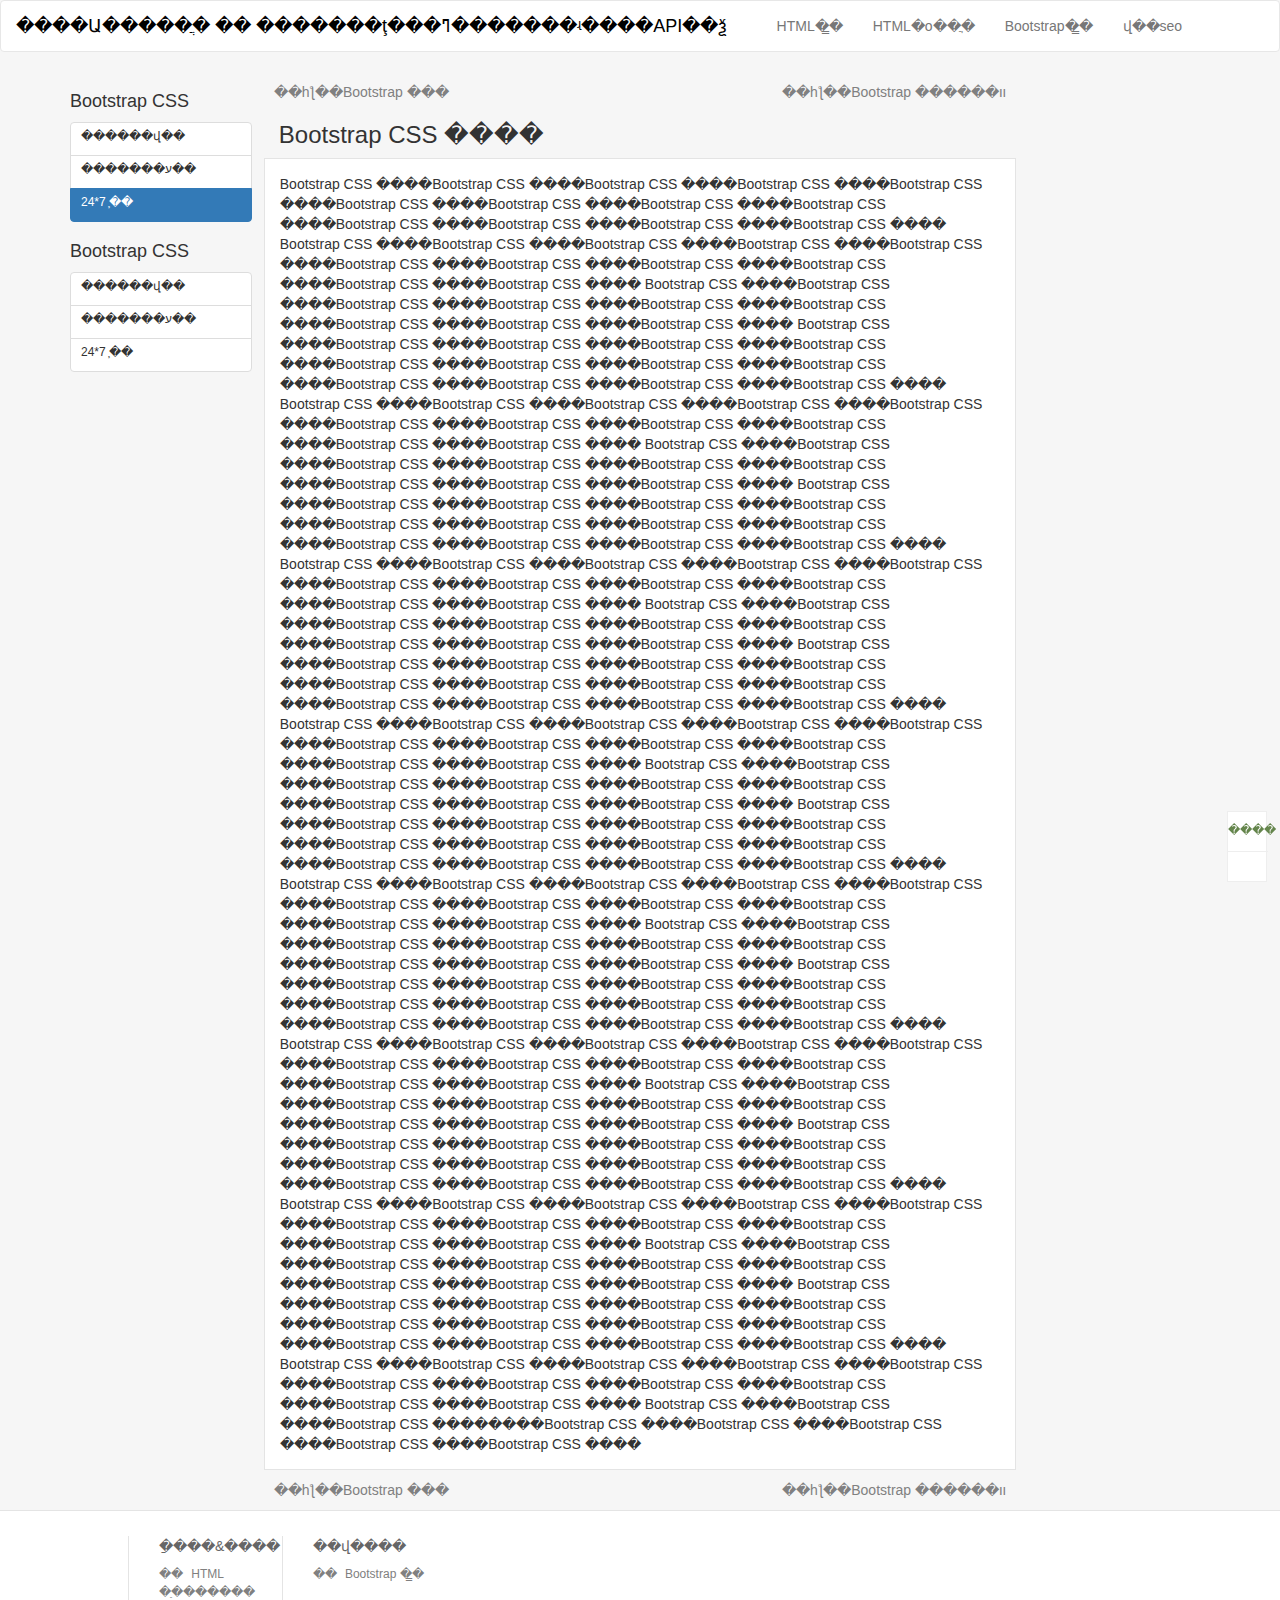
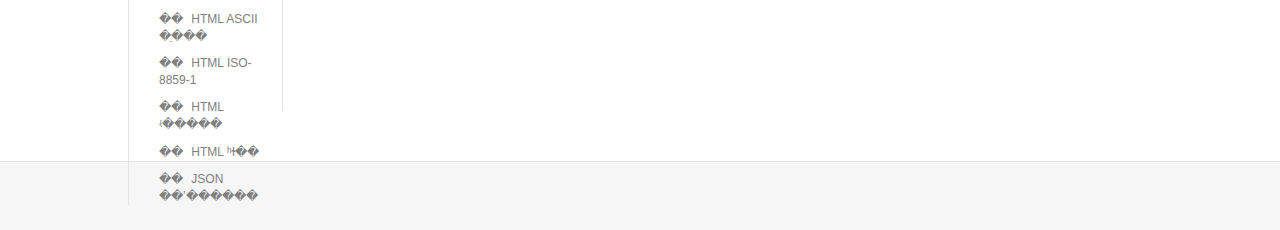
<file: easycms/cainiaojiaocheng.html>
<!DOCTYPE html>
<html>
<head>
	<meta http-equiv="X-UA-Compatible" content="IE=edge,Chrome=1" />
	<title>Bootstrap ʵ�� - Ĭ�ϵĵ�����</title>
   	<link href="bootstrap/css/bootstrap.css" rel="stylesheet">
   	<link href="css/style.css" rel="stylesheet">
   	<script src="jquery/jquery-1.12.0.min.js"></script>
   	<script src="bootstrap/js/bootstrap.min.js"></script>
   	<style type="text/css">
   	.nav li {float:left}
   	</style>
   	<script type="text/javascript">
   	var _hmt = _hmt || [];
   	(function() {
   	  var hm = document.createElement("script");
   	  hm.src = "//hm.baidu.com/hm.js?3610a501fb8fcd29e0faabc56bad9bac";
   	  var s = document.getElementsByTagName("script")[0]; 
   	  s.parentNode.insertBefore(hm, s);
   	})();
   	</script>
</head>
<body>
<nav class="navbar navbar-default" role="navigation" style="background-color:#ffffff">
   <div class="navbar-header">
      <a class="navbar-brand" href="#" style="color:#000">����Ա�����ֲ� �� �������ţ���ߣ�������ʵ����API��ѯ</a>
   </div>
   <div>
      <ul class="nav navbar-nav" style="margin-left:20px;">
      	 <li id="html"><a href="http://www.coding17.com/html" title="HTML�̳̣�HTML5�̳�">HTML�̳�</a></li>
      	 <li id="htmlbook"><a href="http://www.coding17.com/htmlbook" title="HTML�ο��ֲᣬHTML5�ο��ֲ�">HTML�ο��ֲ�</a></li>
         <li id="bootstrapbook"><a href="http://www.coding17.com/bootstrap" title="Bootstrap�̳̣�Bootstrap���ţ�����">Bootstrap�̳�</a></li>
         <li id="seobook" ><a href="http://www.coding17.com/seo" title="seo�̳̣���վ���裬ҳ��ṹ��ҳ�������Ż�">վ��seo</a></li>
      </ul>
   </div>
</nav>
<div class="main">
	<div class="main-left">
		<h3>Bootstrap CSS</h3>
		<div class="list-group">
		   <a href="#" class="list-group-item">
		      <p class="list-group-item-heading">������վ��</p>
		   </a>
		   <a href="#" class="list-group-item">
		      <p class="list-group-item-heading">�������ע��</p>
		   </a>
		   <a href="#" class="list-group-item active">
		      <p class="list-group-item-heading">24*7 ֧��</p>
		   </a>
		</div>
		<h3>Bootstrap CSS</h3>
		<div class="list-group">
		   <a href="#" class="list-group-item">
		      <p class="list-group-item-heading">������վ��</p>
		   </a>
		   <a href="#" class="list-group-item">
		      <p class="list-group-item-heading">�������ע��</p>
		   </a>
		   <a href="#" class="list-group-item">
		      <p class="list-group-item-heading">24*7 ֧��</p>
		   </a>
		</div>
	</div>
	<div class="main-center">
		<div class="main-center-links">&nbsp;
			<div class="main-center-pre"><a href="javascript:;">��һƪ��Bootstrap ���</a></div>
			<div class="main-center-next"><a href="javascript:;">��һƪ��Bootstrap ������װ</a></div>
		</div>
		<h3>Bootstrap CSS ����</h3>
		<div class="main-content">
		Bootstrap CSS ����Bootstrap CSS ����Bootstrap CSS ����Bootstrap CSS ����Bootstrap CSS ����Bootstrap CSS ����Bootstrap CSS ����Bootstrap CSS ����Bootstrap CSS ����Bootstrap CSS ����Bootstrap CSS ����Bootstrap CSS ����Bootstrap CSS ����
		Bootstrap CSS ����Bootstrap CSS ����Bootstrap CSS ����Bootstrap CSS ����Bootstrap CSS ����Bootstrap CSS ����Bootstrap CSS ����Bootstrap CSS ����Bootstrap CSS ����Bootstrap CSS ����Bootstrap CSS ����
		Bootstrap CSS ����Bootstrap CSS ����Bootstrap CSS ����Bootstrap CSS ����Bootstrap CSS ����Bootstrap CSS ����Bootstrap CSS ����Bootstrap CSS ����Bootstrap CSS ����
		Bootstrap CSS ����Bootstrap CSS ����Bootstrap CSS ����Bootstrap CSS ����Bootstrap CSS ����Bootstrap CSS ����Bootstrap CSS ����Bootstrap CSS ����Bootstrap CSS ����Bootstrap CSS ����Bootstrap CSS ����Bootstrap CSS ����Bootstrap CSS ����
		Bootstrap CSS ����Bootstrap CSS ����Bootstrap CSS ����Bootstrap CSS ����Bootstrap CSS ����Bootstrap CSS ����Bootstrap CSS ����Bootstrap CSS ����Bootstrap CSS ����Bootstrap CSS ����Bootstrap CSS ����
		Bootstrap CSS ����Bootstrap CSS ����Bootstrap CSS ����Bootstrap CSS ����Bootstrap CSS ����Bootstrap CSS ����Bootstrap CSS ����Bootstrap CSS ����Bootstrap CSS ����
		Bootstrap CSS ����Bootstrap CSS ����Bootstrap CSS ����Bootstrap CSS ����Bootstrap CSS ����Bootstrap CSS ����Bootstrap CSS ����Bootstrap CSS ����Bootstrap CSS ����Bootstrap CSS ����Bootstrap CSS ����Bootstrap CSS ����Bootstrap CSS ����
		Bootstrap CSS ����Bootstrap CSS ����Bootstrap CSS ����Bootstrap CSS ����Bootstrap CSS ����Bootstrap CSS ����Bootstrap CSS ����Bootstrap CSS ����Bootstrap CSS ����Bootstrap CSS ����Bootstrap CSS ����
		Bootstrap CSS ����Bootstrap CSS ����Bootstrap CSS ����Bootstrap CSS ����Bootstrap CSS ����Bootstrap CSS ����Bootstrap CSS ����Bootstrap CSS ����Bootstrap CSS ����
		Bootstrap CSS ����Bootstrap CSS ����Bootstrap CSS ����Bootstrap CSS ����Bootstrap CSS ����Bootstrap CSS ����Bootstrap CSS ����Bootstrap CSS ����Bootstrap CSS ����Bootstrap CSS ����Bootstrap CSS ����Bootstrap CSS ����Bootstrap CSS ����
		Bootstrap CSS ����Bootstrap CSS ����Bootstrap CSS ����Bootstrap CSS ����Bootstrap CSS ����Bootstrap CSS ����Bootstrap CSS ����Bootstrap CSS ����Bootstrap CSS ����Bootstrap CSS ����Bootstrap CSS ����
		Bootstrap CSS ����Bootstrap CSS ����Bootstrap CSS ����Bootstrap CSS ����Bootstrap CSS ����Bootstrap CSS ����Bootstrap CSS ����Bootstrap CSS ����Bootstrap CSS ����
		Bootstrap CSS ����Bootstrap CSS ����Bootstrap CSS ����Bootstrap CSS ����Bootstrap CSS ����Bootstrap CSS ����Bootstrap CSS ����Bootstrap CSS ����Bootstrap CSS ����Bootstrap CSS ����Bootstrap CSS ����Bootstrap CSS ����Bootstrap CSS ����
		Bootstrap CSS ����Bootstrap CSS ����Bootstrap CSS ����Bootstrap CSS ����Bootstrap CSS ����Bootstrap CSS ����Bootstrap CSS ����Bootstrap CSS ����Bootstrap CSS ����Bootstrap CSS ����Bootstrap CSS ����
		Bootstrap CSS ����Bootstrap CSS ����Bootstrap CSS ����Bootstrap CSS ����Bootstrap CSS ����Bootstrap CSS ����Bootstrap CSS ����Bootstrap CSS ����Bootstrap CSS ����
		Bootstrap CSS ����Bootstrap CSS ����Bootstrap CSS ����Bootstrap CSS ����Bootstrap CSS ����Bootstrap CSS ����Bootstrap CSS ����Bootstrap CSS ����Bootstrap CSS ����Bootstrap CSS ����Bootstrap CSS ����Bootstrap CSS ����Bootstrap CSS ����
		Bootstrap CSS ����Bootstrap CSS ����Bootstrap CSS ����Bootstrap CSS ����Bootstrap CSS ����Bootstrap CSS ����Bootstrap CSS ����Bootstrap CSS ����Bootstrap CSS ����Bootstrap CSS ����Bootstrap CSS ����
		Bootstrap CSS ����Bootstrap CSS ����Bootstrap CSS ����Bootstrap CSS ����Bootstrap CSS ����Bootstrap CSS ����Bootstrap CSS ����Bootstrap CSS ����Bootstrap CSS ����
		Bootstrap CSS ����Bootstrap CSS ����Bootstrap CSS ����Bootstrap CSS ����Bootstrap CSS ����Bootstrap CSS ����Bootstrap CSS ����Bootstrap CSS ����Bootstrap CSS ����Bootstrap CSS ����Bootstrap CSS ����Bootstrap CSS ����Bootstrap CSS ����
		Bootstrap CSS ����Bootstrap CSS ����Bootstrap CSS ����Bootstrap CSS ����Bootstrap CSS ����Bootstrap CSS ����Bootstrap CSS ����Bootstrap CSS ����Bootstrap CSS ����Bootstrap CSS ����Bootstrap CSS ����
		Bootstrap CSS ����Bootstrap CSS ����Bootstrap CSS ����Bootstrap CSS ����Bootstrap CSS ����Bootstrap CSS ����Bootstrap CSS ����Bootstrap CSS ����Bootstrap CSS ����
		Bootstrap CSS ����Bootstrap CSS ����Bootstrap CSS ����Bootstrap CSS ����Bootstrap CSS ����Bootstrap CSS ����Bootstrap CSS ����Bootstrap CSS ����Bootstrap CSS ����Bootstrap CSS ����Bootstrap CSS ����Bootstrap CSS ����Bootstrap CSS ����
		Bootstrap CSS ����Bootstrap CSS ����Bootstrap CSS ����Bootstrap CSS ����Bootstrap CSS ����Bootstrap CSS ����Bootstrap CSS ����Bootstrap CSS ����Bootstrap CSS ����Bootstrap CSS ����Bootstrap CSS ����
		Bootstrap CSS ����Bootstrap CSS ����Bootstrap CSS ��������Bootstrap CSS ����Bootstrap CSS ����Bootstrap CSS ����Bootstrap CSS ����Bootstrap CSS ����
		</div>
		<div class="main-center-links">&nbsp;
			<div class="main-center-pre"><a href="javascript:;">��һƪ��Bootstrap ���</a></div>
			<div class="main-center-next"><a href="javascript:;">��һƪ��Bootstrap ������װ</a></div>
		</div>
	</div>
</div>
<div class="footer">
	<div class="w3cschoolcc-block">
	<div class="w3cschoolcc cf">
		<dl>
			<dt>�ַ���&amp;����</dt>
	      	<dd>�� <a href="/charsets/html-charsets.html">HTML �ַ�������</a></dd>
	      	<dd>�� <a href="/tags/html-ascii.html">HTML ASCII �ַ���</a></dd>
	     	<dd>�� <a href="/tags/ref-entities.html">HTML ISO-8859-1</a></dd> 
	      	<dd>�� <a href="/tags/ref-symbols.html">HTML ʵ�����</a></dd>
	      	<dd>�� <a href="/tags/html-colorpicker.html">HTML ʰɫ��</a></dd>
	      	<dd>�� <a href="/jsontool">JSON ��ʽ������</a></dd>
   		</dl>
		<dl>
      		<dt>��վ����</dt>
       		<dd>�� <a title="Bootstrap �̳�" href="http://www.runoob.com/w3cnote/java-swing-demo-intro.html">Bootstrap �̳�</a></dd>
       	</dl>
		</div>
	</div>
</div>
<div class="fixed-btn">
    <a title="���ض���" href="#" class="go-top" style="display: inline-block;"><i class="fa fa-angle-up">����</i></a>
</div>
</body>
</html>
</file>
<file: easycms/css/style.css>
@CHARSET "utf-8";
body {background-color: #f6f6f6; font-family: "Open Sans","Helvetica Neue",Helvetica,Arial,STHeiti,"Microsoft Yahei",sans-serif}
a {color: #64854c;text-decoration: none;}
pre {margin: 15px auto;font: 12px/20px 'courier new';word-break: break-all;word-wrap: break-word;border: 1px solid #ddd;border-left-width: 4px;background: #fbfbfb top;padding: 10px 15px;}
.main {max-width:1140px;width:100%;min-width:755px;margin:0 auto;overflow:hidden;margin-top:1%}
.main-left {float:left;margin-right:1%;width:16%}
.main-left h3 {font-size:18px;}
.main-left .list-group-item {padding:5px 10px}
.main-left .list-group-item .list-group-item-heading {font-size:12px}
.main-center {width:66%; float:left;}
.main-center h3 {margin-left:15px}
.main-content {background-color:#ffffff; padding:15px;border: 1px solid #e4e4e4;}
.main-center-links {background-color: #f6f6f6; margin:10px}
.main-center-pre {float:left;}
.main-center-next {float:right;}
.main-center-links a {color:gray;}
.main-center-links a:hover {color:#35b558;}
.main-content h1 {margin: 0 0 10px 0;font-size: 2.1em;text-indent: initial;text-decoration: none;color: #000;}
.main-content h2 {padding-top: 5px;border-top: 1px solid #d4d4d4;clear: both;font-size:1.8em;}
.footer {margin-bottom:30px;background-color:#ffffff;}
.footer dl {float:left;}
.color_h1 {color:#64854c}
.w3cschoolcc-block {background: #fff none repeat scroll 0 0;border-bottom: 1px solid #e4e4e4;border-top: 1px solid #e4e4e4;padding-bottom: 50px;}
.w3cschoolcc-block .w3cschoolcc {margin: 0 auto;min-height: 200px;width: 80%;}
.w3cschoolcc dl {border-left:1px solid #e4e4e4;color:gray;float:left;margin:25px 0;min-height:175px;padding-left:30px;width:15%;}
.w3cschoolcc dl dt {color: #666;font-size: 14px;font-weight: 500;}
.w3cschoolcc dl dd {font-size: 12px;margin-top: 10px;}
.w3cschoolcc a {color: gray;padding-left: 5px;}
.w3cschoolcc a:hover {color: #35b558;}
.fixed-btn {background-color: white;border: 1px solid #eee;bottom: 2%;font-size: 24px;position: fixed;right: 1%;width: 40px;z-index: 1040;}
.fixed-btn a::after {content:".";display: inline-block;font-size: 0;height: 100%;vertical-align: middle;}
.fixed-btn .go-top {border-bottom: 1px solid #eee;}
.fixed-btn a {display: inline-block;height: 40px;text-align: center;width: 40px;}
.fixed-btn a i {vertical-align: middle;}
.fa {display: inline-block;font-family: FontAwesome;font-feature-settings: normal;font-kerning: auto;font-language-override: normal;font-size: 12px;font-size-adjust: none;font-stretch: normal;font-style: normal;font-synthesis: weight style;font-variant: normal;font-weight: normal;line-height:1;text-rendering: auto;}
table.reference, table.tecspec {border-collapse: collapse;width: 100%;margin-bottom: 4px;margin-top: 4px;}
.codelist a.item-top {width: 28%;margin: 0 8px 10px 0;text-align: left;height: 80px;color: #bbb;background-color: #f6f6f6;border-radius: 5px;padding: 6px 16px;}
.codelist a.item-top:hover {background-color: #f6f6e6;}
.codelist a.item-top h4 {color: #64854c;font-size: 16px;margin-top: 10px;margin-bottom: 10px;line-height: 1.1;text-align: left;}
.codelist a.item-top .codeicon {float: left;margin-left: 10px;margin-right: 10px;}
.codelist a.item-top strong {display: block;color: #666;text-align: left;}
.codelist {overflow: hidden;}
.codelist p.latest-p {width:100%; overflow:hidden; white-space:nowrap; margin-top:10px}
.codelist a {width: 72px;margin: 0 5px 8px 5px;float: left;text-align: center;color: #999;font-size: 12px;height: 65px;overflow: hidden;text-decoration: none;}
.codelist a.latest {font-size:14px; width:200px;color:#000;float:none;color:#666;}
.codelist a.latest:hover {color: #000;}
.middle-column-home {width: 100%;margin-right: 0;padding: 12px 20px;border: 1px solid #eaeaea;background-color: #fff;border-radius: 4px;}
.codelist h2 {border-bottom: 1px solid #eaeaea; font-size: 18px; font-weight: 700; margin: 12px 0; padding-bottom:5px;}
.index-main-center {width:100%; float:left;}
.index-main {max-width:1140px;width:100%;min-width:755px;margin:0 auto;overflow:hidden;margin-top:1%;margin-bottom:1%;}
</file>
